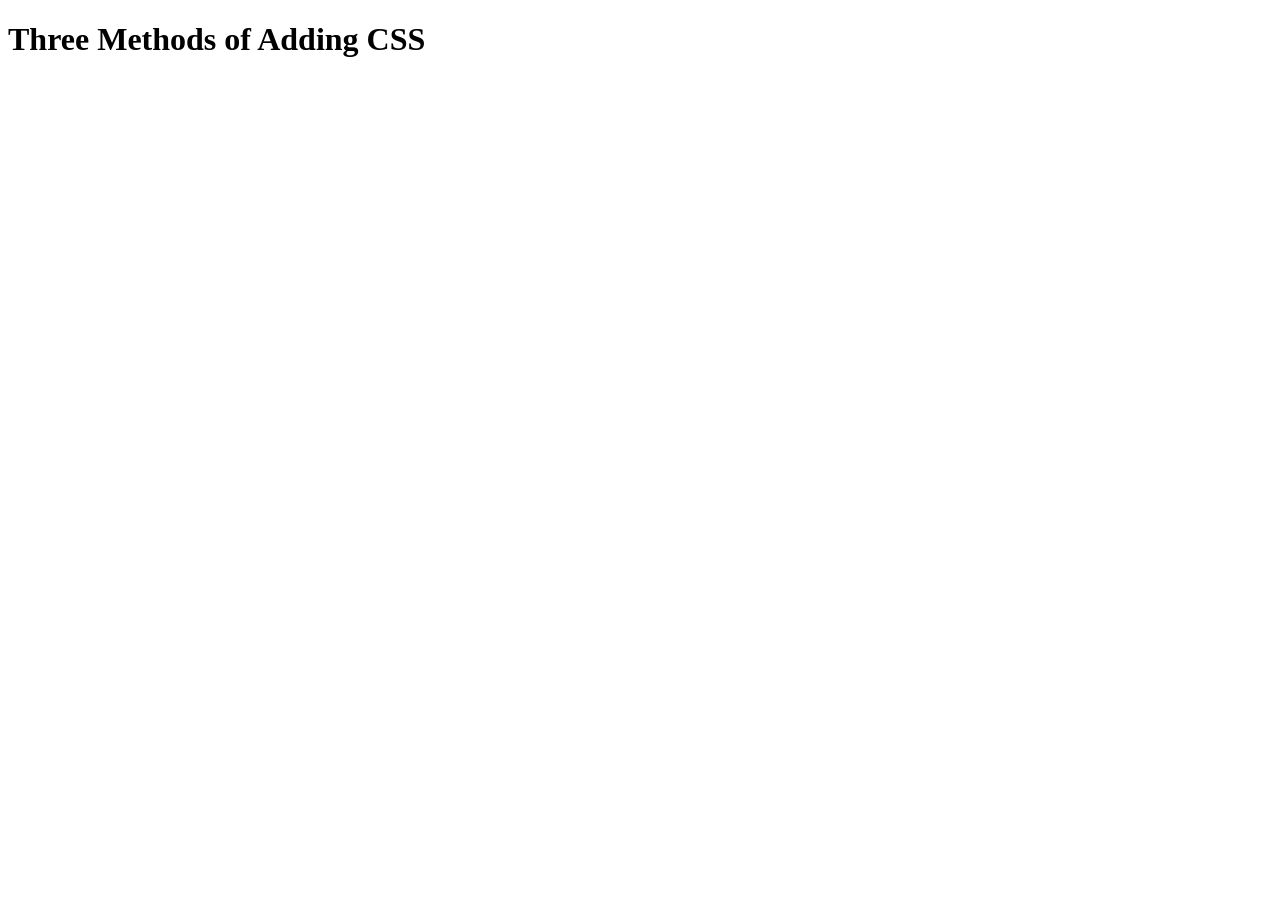
<file: 5.1. Adding CSS/index.html>
<!DOCTYPE html>
<html lang="en">

<head>
  <meta charset="UTF-8">
  <title>Adding CSS</title>
</head>

<body>
  <h1>Three Methods of Adding CSS</h1>
  <!-- Create 3 Links to The 3 Webpages: inline, internal and external -->
</body>

</html>
</file>
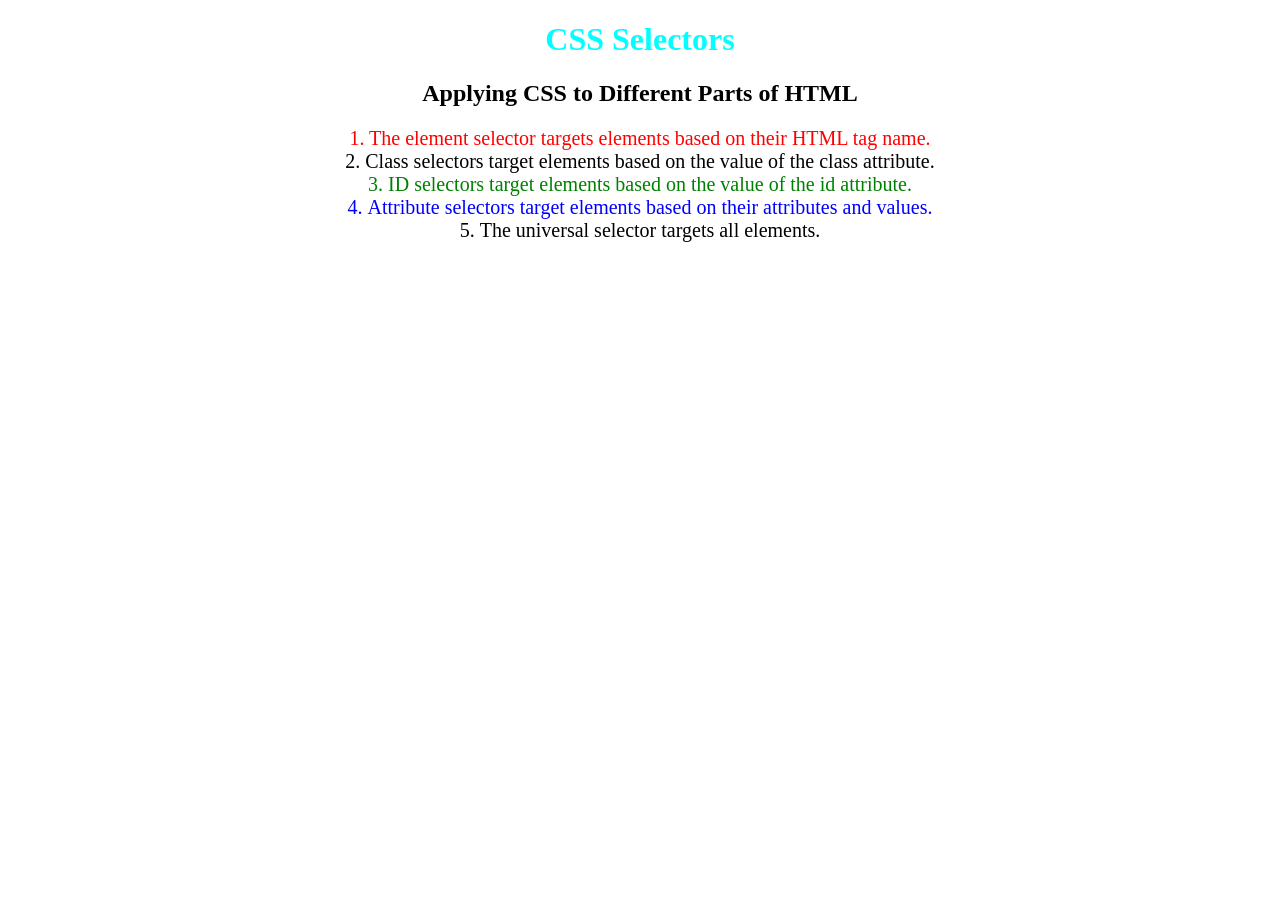
<file: 5.3 CSS Selectors/index.html>
<!DOCTYPE html>
<html lang="en">

<head>
  <meta charset="UTF-8">
  <title>CSS Selectors</title>
  <link rel="stylesheet" href="./style.css" />
</head>

<body>
  <h1>CSS Selectors</h1>
  <h2>Applying CSS to Different Parts of HTML</h2>
  <!-- TODO 1: Set the CSS for all paragraph tags to "color: red" -->
  <p class="note">1. The element selector targets elements based on their HTML tag name.</p>

  <ol>
    <!-- TODO 2: Set the CSS for all elements with a class of "note" to "font-size: 20px" -->
    <li class="note" value="2">Class selectors target elements based on the value of the class attribute.</li>

    <!-- TODO 3: Set the CSS for the element with an id of "id-selector-demo" to "color: green" -->
    <li class="note" id="id-selector-demo" value="3">ID selectors target elements based on the value of the id
      attribute.</li>

    <!-- TODO 4: Set the CSS for the li elements that have the "value" attribute set to "4" to have "color: blue" -->
    <li class="note" value="4">Attribute selectors target elements based on their attributes and values.</li>

    <!-- TODO 5: Set all elements to have "text-align: center" -->
    <li class="note" value="5">The universal selector targets all elements.</li>
  </ol>
  <script></script>
</body>

</html>
</file>
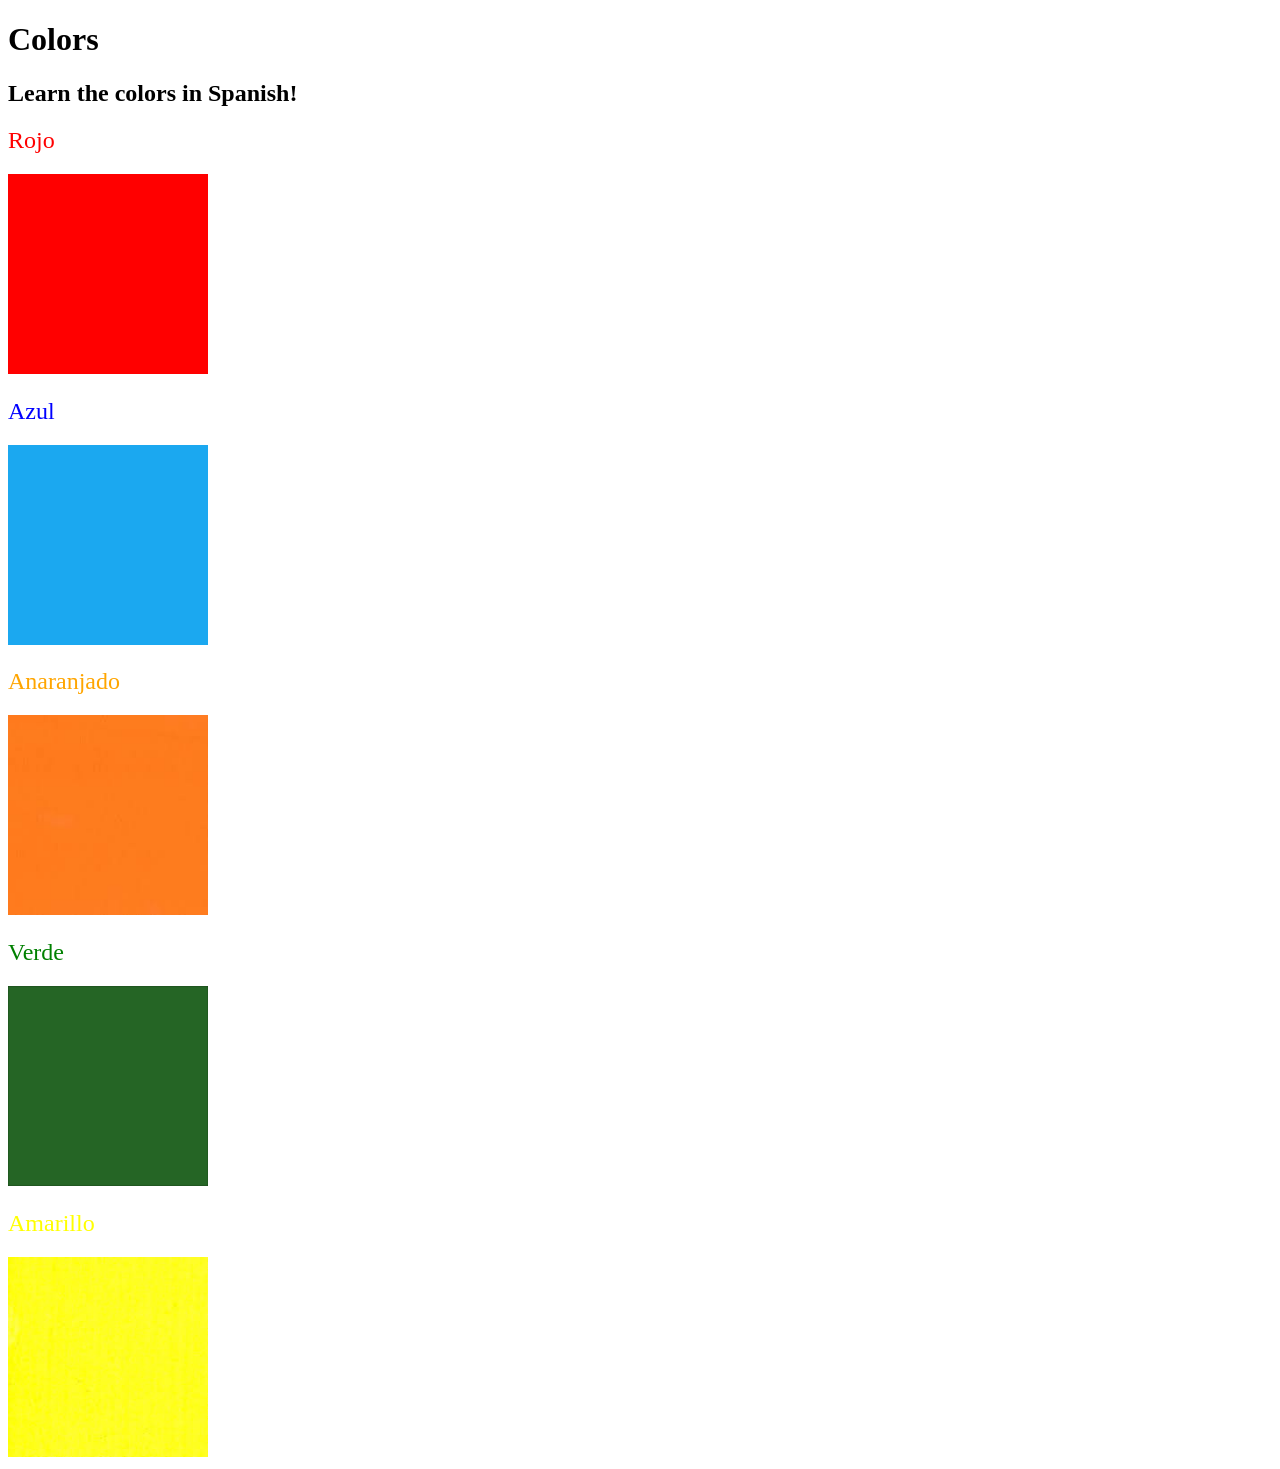
<file: 5.4 Color Vocab Project/index.html>
<!DOCTYPE html>
<html lang="en">

<head>
  <meta charset="UTF-8">
  <title>Spanish Vocabulary</title>
  <link rel="stylesheet" href="./style.css" />
</head>

<body>
  <h1>Colors</h1>
  <h2>Learn the colors in Spanish!</h2>
  <h2 class="color-title" id="red">Rojo</h2>
  <img class="color" src="./assets/images/red.png" alt="red" />

  <h2 class="color-title" id="blue">Azul</h2>
  <img class="color" src="./assets/images/blue.png" alt="blue" />

  <h2 class="color-title" id="orange">Anaranjado</h2>
  <img class="color" src="./assets/images/orange.png" alt="orange" />

  <h2 class="color-title" id="green">Verde</h2>
  <img class="color" src="./assets/images/green.png" alt="green" />

  <h2 class="color-title" id="yellow">Amarillo</h2>
  <img class="color" src="./assets/images/yellow.png" alt="yellow" />
</body>

</html>

<!-- 
TODOs
IMPORTANT: You should not need to make ANY CHANGES to index.html
All code should be written in your CSS file.

1. Create a CSS file and incorporate it as an external stylesheet.
2. Use CSS to style each of the color titles to meaning. 
Hint: Use the id to help if you don't know the words in spanish.
3. Use CSS to change all the color titles to have "font-weight: normal;"
4. Use CSS (not HTML) to make all the images 200px heigh and 200px wide. 
Hint: 
https://developer.mozilla.org/en-US/docs/Web/CSS/height
https://developer.mozilla.org/en-US/docs/Web/CSS/width
-->
</file>
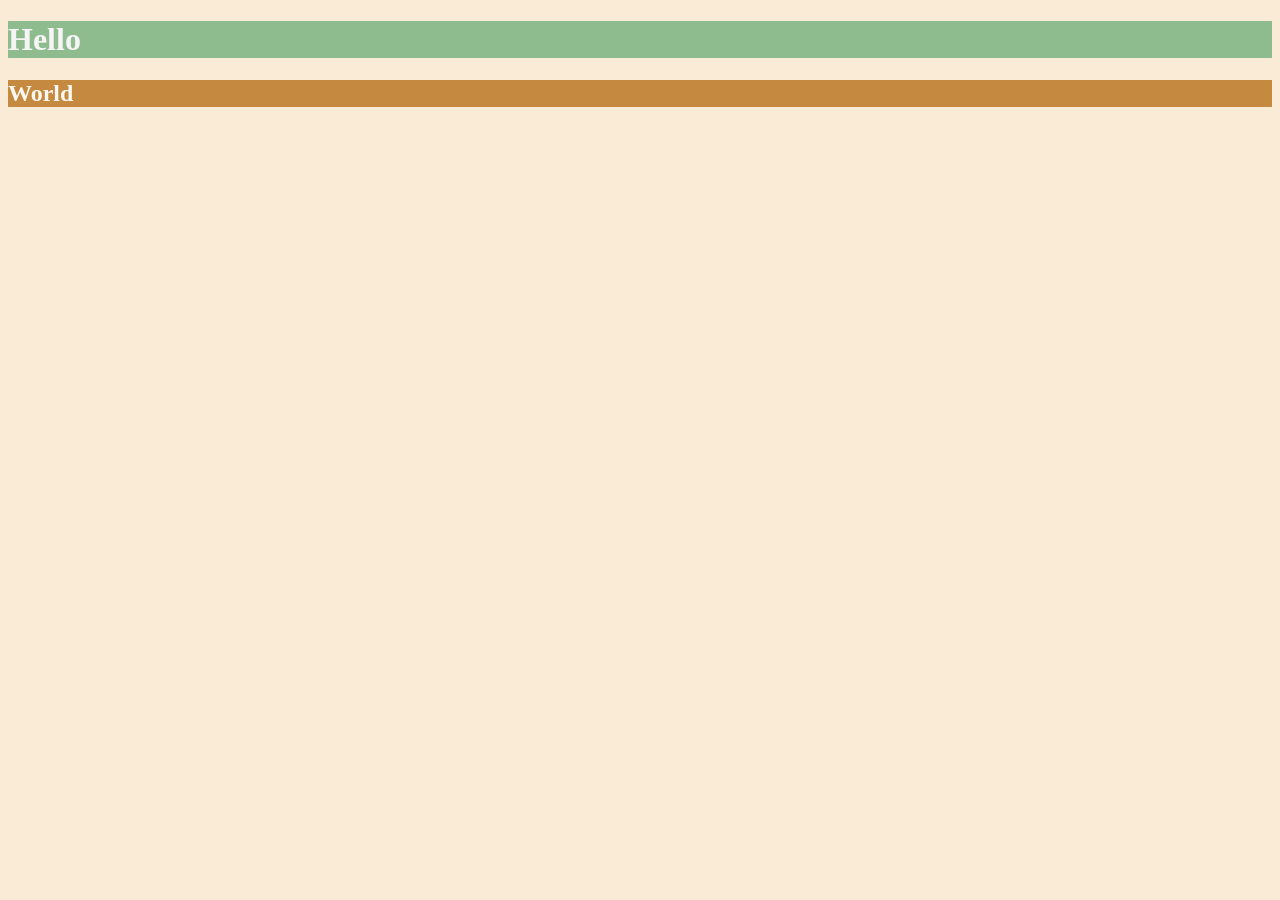
<file: 6.0 CSS Colors/index.html>
<!DOCTYPE html>
<html lang="en">

<head>
  <meta charset="UTF-8">
  <title>Colors</title>
  <style>
    * {
      background-color: antiquewhite;
    }
    h1 {
      background-color: darkseagreen;
      color: whitesmoke;
    }

    h2 {
      color: #FAF8F1;
      background-color: #C58940;
    }
  </style>
</head>

<body>
  <h1>Hello</h1>
  <h2>World</h2>
</body>

</html>
</file>
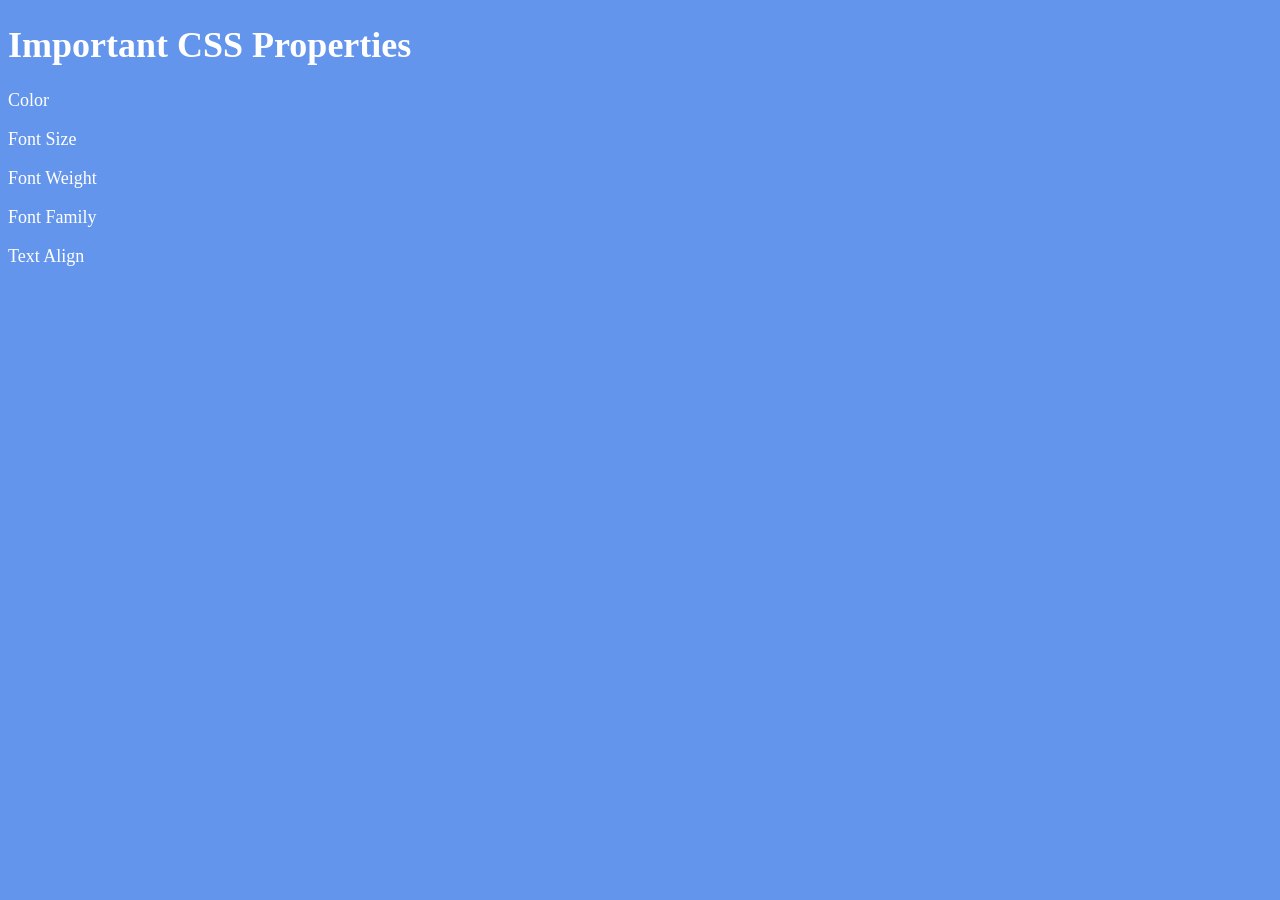
<file: font/index.html>
<!DOCTYPE html>
<html lang="en">

<head>
  <meta charset="UTF-8">
  <title>CSS Properties</title>
  <style>
    body {
      background-color: cornflowerblue;
      color: white;
      font-size: 18px;
    }

    /* Don't change the CSS above, add Your CSS below */

    
  </style>
  <link rel="preconnect" href="https://fonts.googleapis.com">
  <link rel="preconnect" href="https://fonts.gstatic.com" crossorigin>
  <link href="https://fonts.googleapis.com/css2?family=Kode+Mono:wght@400..700&display=swap" rel="stylesheet">
</head>

<body>
  <h1>Important CSS Properties</h1>
  <p>Color</p>
  <p>Font Size</p>
  <p>Font Weight</p>
  <p>Font Family</p>
  <p>Text Align</p>

  <!-- TODOs
  1. Change the color of <p>Color</p> to "coral" color.
  2. Change the font size of <p>Font Size</p> to 2X the size of the root font size.
  3. Change the font weight of <p>Font Weight</p> to 900.
  4. Change the font family of <p>Font Family</p> to the Google font Caveat with regular (400) font weight.
  Link: https://fonts.google.com/specimen/Caveat
  5. Change the <p>Text Align</p> to right align.
  6. Change the the root (html element) font size to 30px -->
</body>

</html>
</file>
<file: 5.3 CSS Selectors/style.css>
ol {
  margin-left: -40px;
  margin-top: -20px;
  list-style-position: inside;
}

p{
  color: red;
}

h1 {
  color: aqua;
}


.note {
  font-size: 20px;
}

#id-selector-demo{
  color: green;
}

li[value="4"]{
  color: blue;
}

* {
  text-align: center;
}
</file>
<file: 5.4 Color Vocab Project/style.css>
#red {
    color: red;
}

#blue {
    color: blue;
}

#orange {
    color: orange;
}

#green {
    color: green;
}

#yellow {
    color: yellow;
}

img {
    height: 200px;
    width: 200px;
}

.color-title {
    font-weight: normal;
}
</file>
